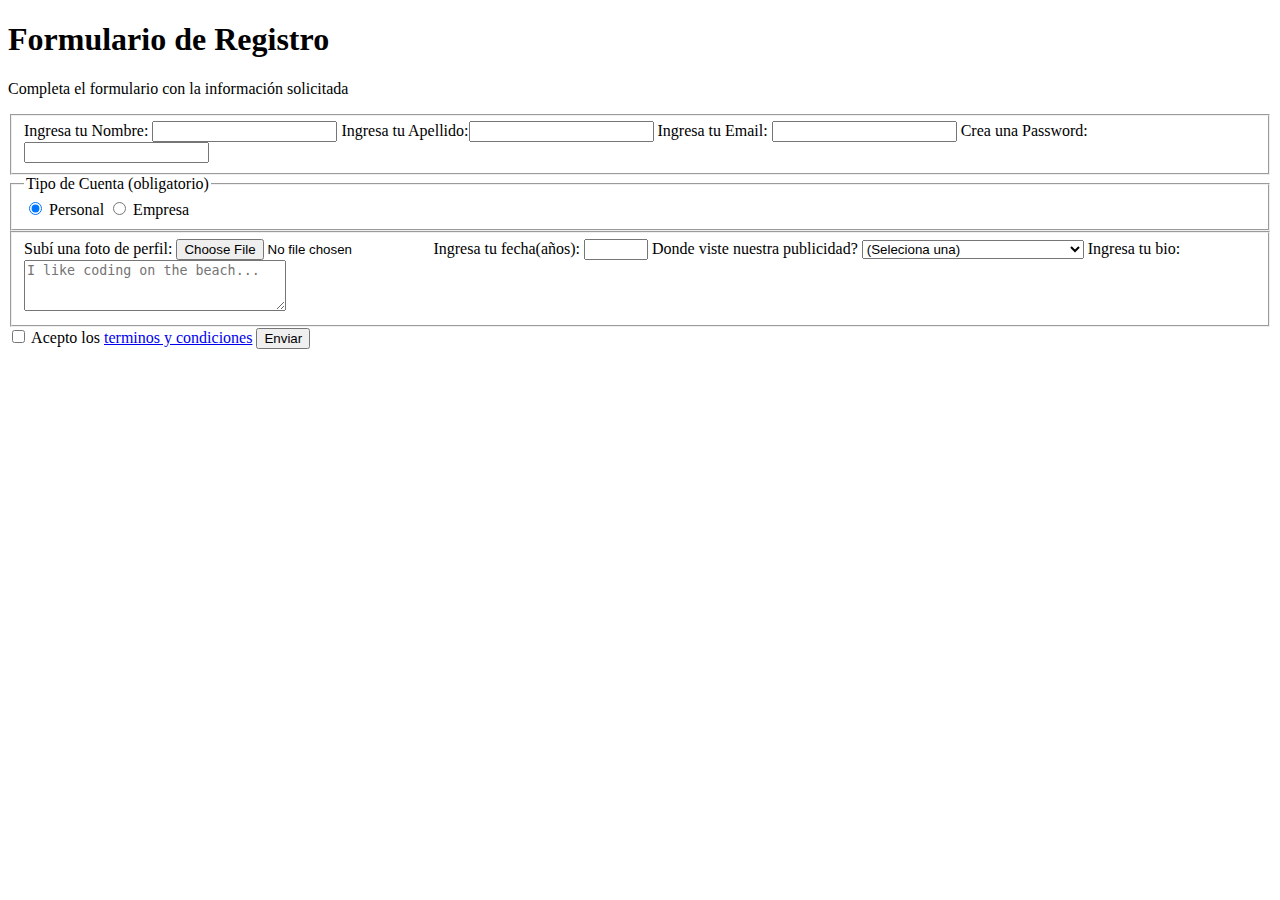
<file: forms.html>
<!DOCTYPE html>
<html lang="en">
  <head>
    <meta charset="UTF-8">
    <title>Formulario de Registro</title>
  </head>
  <body>
    <h1>Formulario de Registro</h1>
    <p>Completa el formulario con la información solicitada</p>
    <form method="post" action='https://register-demo.freecodecamp.org'>
      <fieldset>
        <label for="first-name">Ingresa tu Nombre: <input id="first-name" name="first-name" type="text" required /></label>
        <label for="last-name">Ingresa tu Apellido:<input id="last-name" name="last-name" type="text" required /></label>
        <label for="email">Ingresa tu Email: <input id="email" name="email" type="email" required /></label>
        <label for="new-password">Crea una Password: <input id="new-password" name="new-password" type="password" pattern="[a-z0-5]{8,}" required /></label>
      </fieldset>
      <fieldset>
        <legend>Tipo de Cuenta (obligatorio)</legend>
        <label for="personal-account"><input id="personal-account" type="radio" name="account-type" class="inline" checked /> Personal</label>
        <label for="business-account"><input id="business-account" type="radio" name="account-type" class="inline" /> Empresa</label>
      </fieldset>
      <fieldset>
        <label for="profile-picture">Subí una foto de perfil: <input id="profile-picture" type="file" name="file" /></label>
        <label for="age">Ingresa tu fecha(años): <input id="age" type="number" name="age" min="13" max="120" /></label>
        <label for="referrer">Donde viste nuestra publicidad?
          <select id="referrer" name="referrer">
            <option value="">(Seleciona una)</option>
            <option value="1">freeCodeCamp News</option>
            <option value="2">freeCodeCamp YouTube Channel</option>
            <option value="3">freeCodeCamp Forum</option>
            <option value="4">Otra</option>
          </select>
        </label>
        <label for="bio">Ingresa tu bio:
          <textarea id="bio" name="bio" rows="3" cols="30" placeholder="I like coding on the beach..."></textarea>
        </label>
      </fieldset>
      <label for="terms-and-conditions">
        <input class="inline" id="terms-and-conditions" type="checkbox" required name="terms-and-conditions" /> Acepto los  <a href="https://www.freecodecamp.org/news/terms-of-service/">terminos y condiciones</a>
      </label>
      <input type="submit" value="Enviar" />
    </form>
  </body>
</html>
</file>
